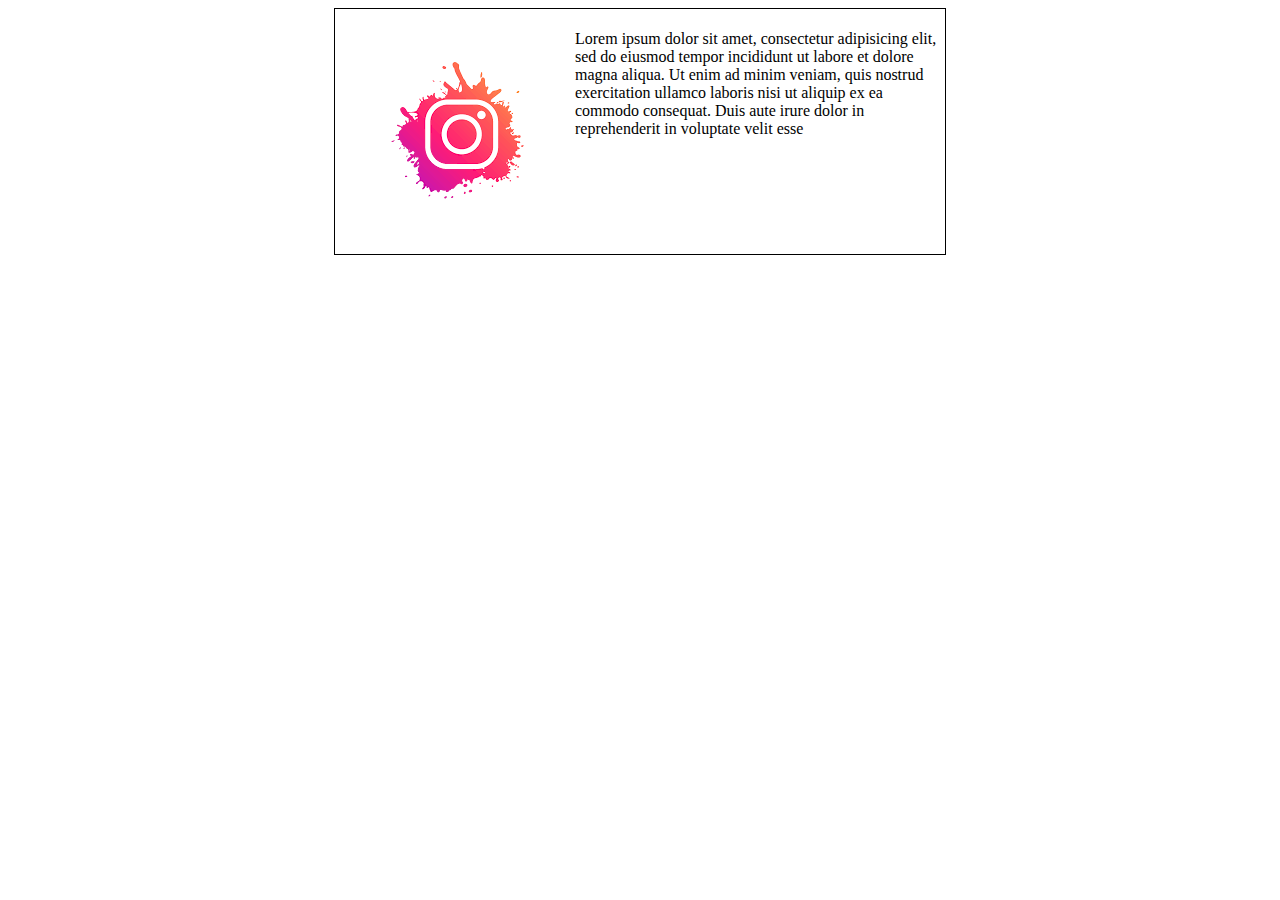
<file: 1/index.html>
<!DOCTYPE html>
<html lang="en">
<head>
	<meta charset="utf-8">
	<title>Coba Float 1</title>
	<link rel="stylesheet" href="style1.css">
</head>
<body>


<div class="container">
	<img src="logo.png" alt="logo">
	<p>Lorem ipsum dolor sit amet, consectetur adipisicing elit, sed do eiusmod
	tempor incididunt ut labore et dolore magna aliqua. Ut enim ad minim veniam,
	quis nostrud exercitation ullamco laboris nisi ut aliquip ex ea commodo
	consequat. Duis aute irure dolor in reprehenderit in voluptate velit esse</p>
	<div class="clear"></div>
</div>

</body>
</html>
</file>
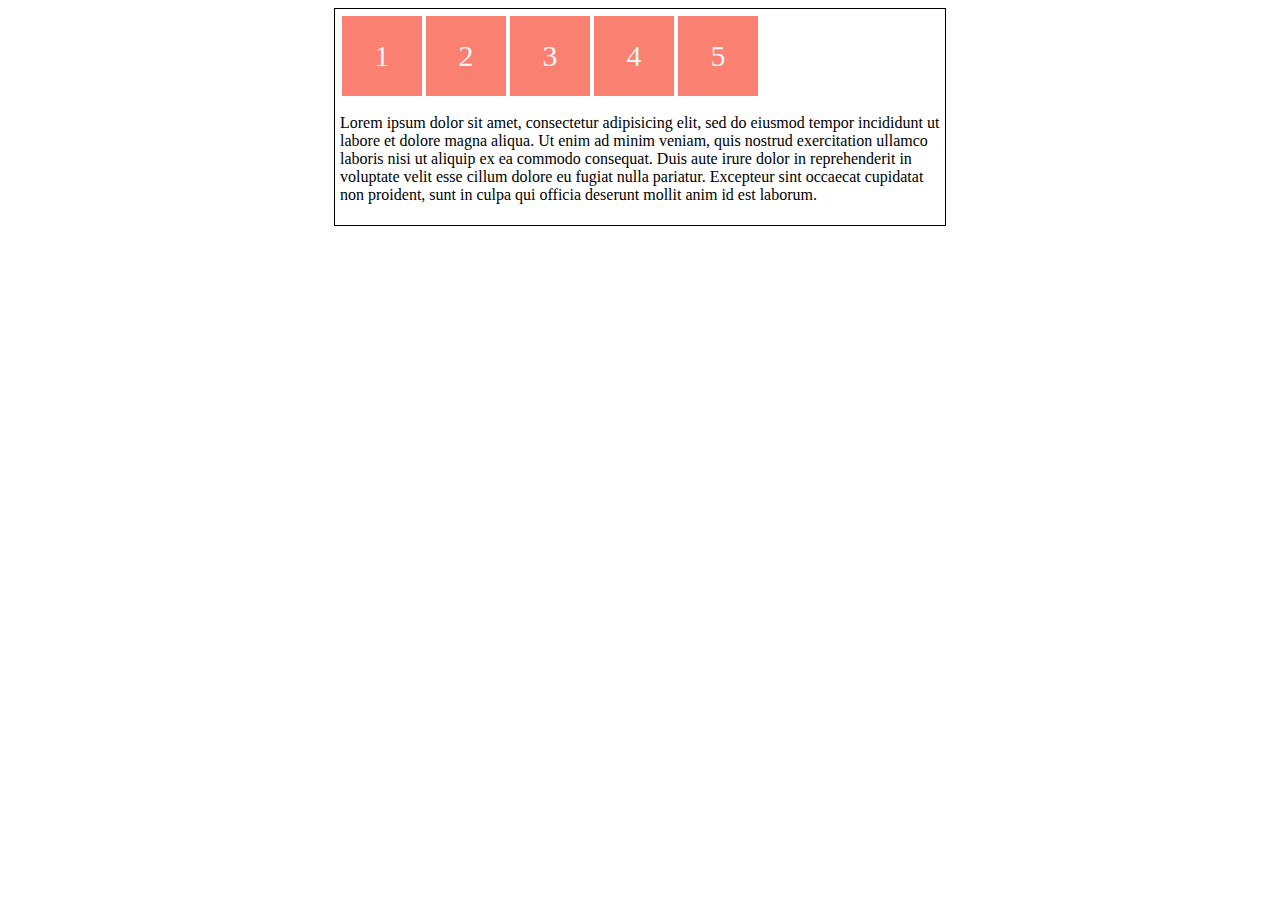
<file: 2/index.html>
<!DOCTYPE html>
<html lang="en">
<head>
	<meta charset="utf-8">
	<title> Coba Float 2</title>
	<link rel="stylesheet" href="style2.css">
</head>
<body>

<div class="container">


	<div class="kotak">1</div>
	<div class="kotak">2</div>
	<div class="kotak">3</div>
	<div class="kotak">4</div>
	<div class="kotak">5</div>

	<div class="clear"></div>

	<p>Lorem ipsum dolor sit amet, consectetur adipisicing elit, sed do eiusmod
	tempor incididunt ut labore et dolore magna aliqua. Ut enim ad minim veniam,
	quis nostrud exercitation ullamco laboris nisi ut aliquip ex ea commodo
	consequat. Duis aute irure dolor in reprehenderit in voluptate velit esse
	cillum dolore eu fugiat nulla pariatur. Excepteur sint occaecat cupidatat non
	proident, sunt in culpa qui officia deserunt mollit anim id est laborum.</p>




</div>

</body>
</html>
</file>
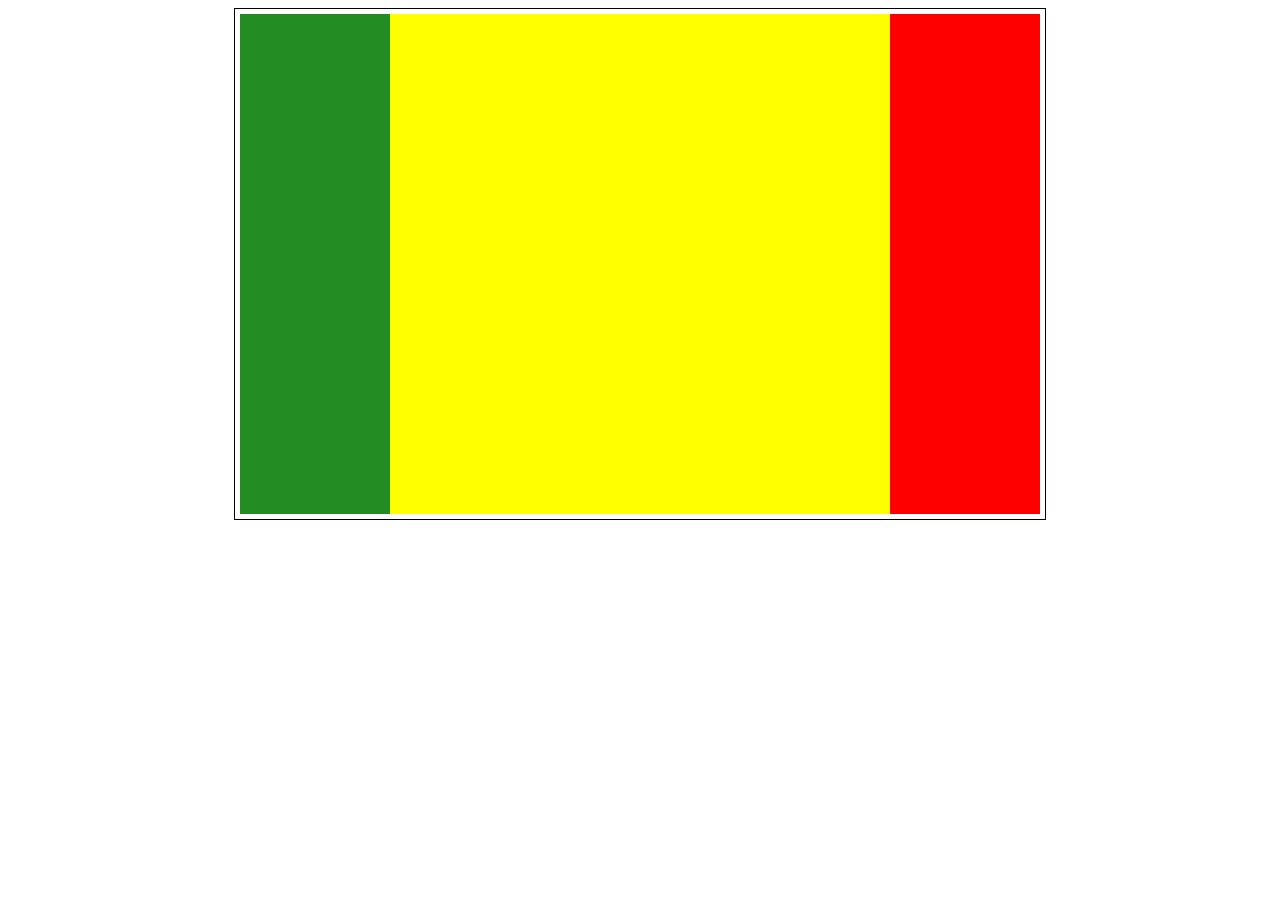
<file: 3/index.html>
<!DOCTYPE html>
<html lang="en">
<head>
	<meta charset="utf-8">
	<title> Coba Float 3 </title>
	<link rel="stylesheet" href="style3.css">
</head>
<body>

<div class="container cf">

	<div class="kiri"></div>
	<div class="tengah"></div>
	<div class="kanan"></div>

</div>

</body>
</html>
</file>
<file: 1/style1.css>
.container{
	width: 600px;
	border: 1px solid black;
	margin: auto;
	padding: 5px;

}

img{
	float: left;
	margin: 5px;
}

.clear{
	clear: left;
}
</file>
<file: 2/style2.css>
.container{
	width: 600px;
	border: 1px solid black;
	margin: auto;
	padding: 5px;
}

.kotak{
	width: 80px;
	height: 80px;
	background-color: salmon;
	color: whitesmoke;
	text-align: center;
	line-height: 80px;
	font-size: 30px;
	margin: 2px;
	float: left;


}


.clear{
	clear: left;
}
</file>
<file: 3/style3.css>
.container{
	width: 800px;
	border: 1px solid black;
	margin:auto;
	padding: 5px;
}


.kiri{
	width: 150px;
	height: 500px;
	background-color: forestgreen;
	float: left;
	box-sizing: border-box;
}

.tengah{
	width: 500px;
	height: 500px;
	background-color: yellow;
	float: left;

}

.kanan{
	width: 150px;
	height: 500px;
	background-color: red;
	float: right;
}





/**
 * For modern browsers
 * 1. The space content is one way to avoid an Opera bug when the
 *    contenteditable attribute is included anywhere else in the document.
 *    Otherwise it causes space to appear at the top and bottom of elements
 *    that are clearfixed.
 * 2. The use of `table` rather than `block` is only necessary if using
 *    `:before` to contain the top-margins of child elements.
 */
.cf:before,
.cf:after {
    content: " "; /* 1 */
    display: table; /* 2 */
}

.cf:after {
    clear: both;
}

/**
 * For IE 6/7 only
 * Include this rule to trigger hasLayout and contain floats.
 */
.cf {
    *zoom: 1;
}
</file>
